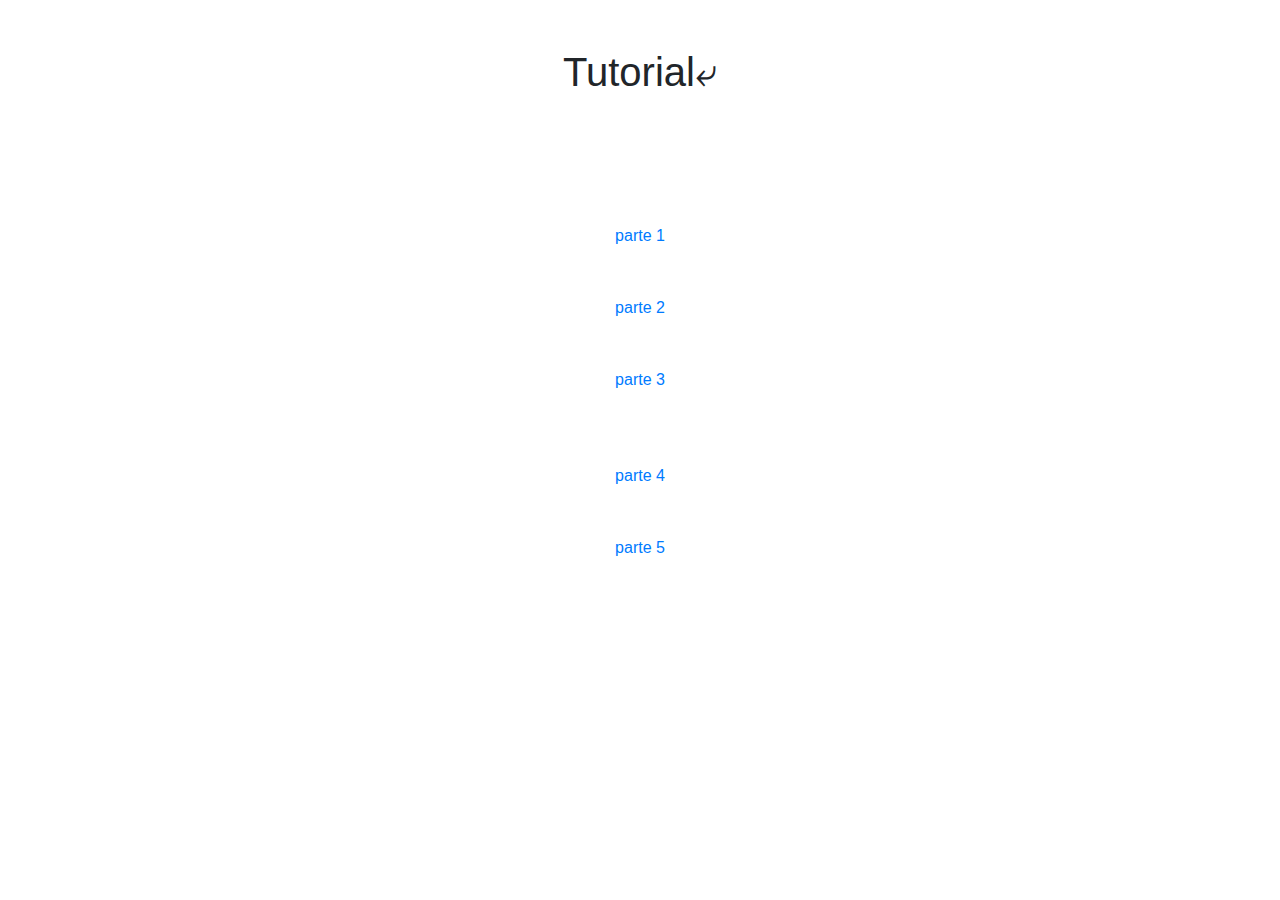
<file: administracion/noticias/tutorial/index.html>
<!DOCTYPE html>
<html lang="es">

<head>
    <link rel="stylesheet" href="/bsvComercial/css/bootstrap.css">
    <script src="/bsvComercial/js/bootstrap.js"></script>
    <script src="/bsvComercial/js/bootstrap.js"></script>
    <script src="/bsvComercial/js/jquery-3.2.1.slim.js"></script>
    <script src="/bsvComercial/js/popper.js"></script>
    <script src="/bsvComercial/js/bootstrap.bundle.js"></script>
    <meta charset="UTF-8">
    <meta http-equiv="X-UA-Compatible" content="IE=edge">
    <meta name="viewport" content="width=device-width, initial-scale=1.0">
    <title>BSV Tutorial</title>
</head>

<body>

    <center>
        <br>
        <br>
        <h1>
            Tutorial&ldca;</h2>
        </h1>
        <br>
        <br>
        <br>
        <br>
        <br>
        <li> <a href="./1.png">parte 1</a></li>

        <br>
        <br>



        <li>
            <a href="./2.png">parte 2</a> </li>

        <br>
        <br>

        <li>
            <a href="./3.png">parte 3</a></li>
        <br>
        <br>
        <br>

        <li> <a href="./4.png">parte 4</a> </li>
        <br>
        <br>

        <li>
            <a href="./5.png">parte 5</a> </li>
    </center>



</body>

</html>
</file>
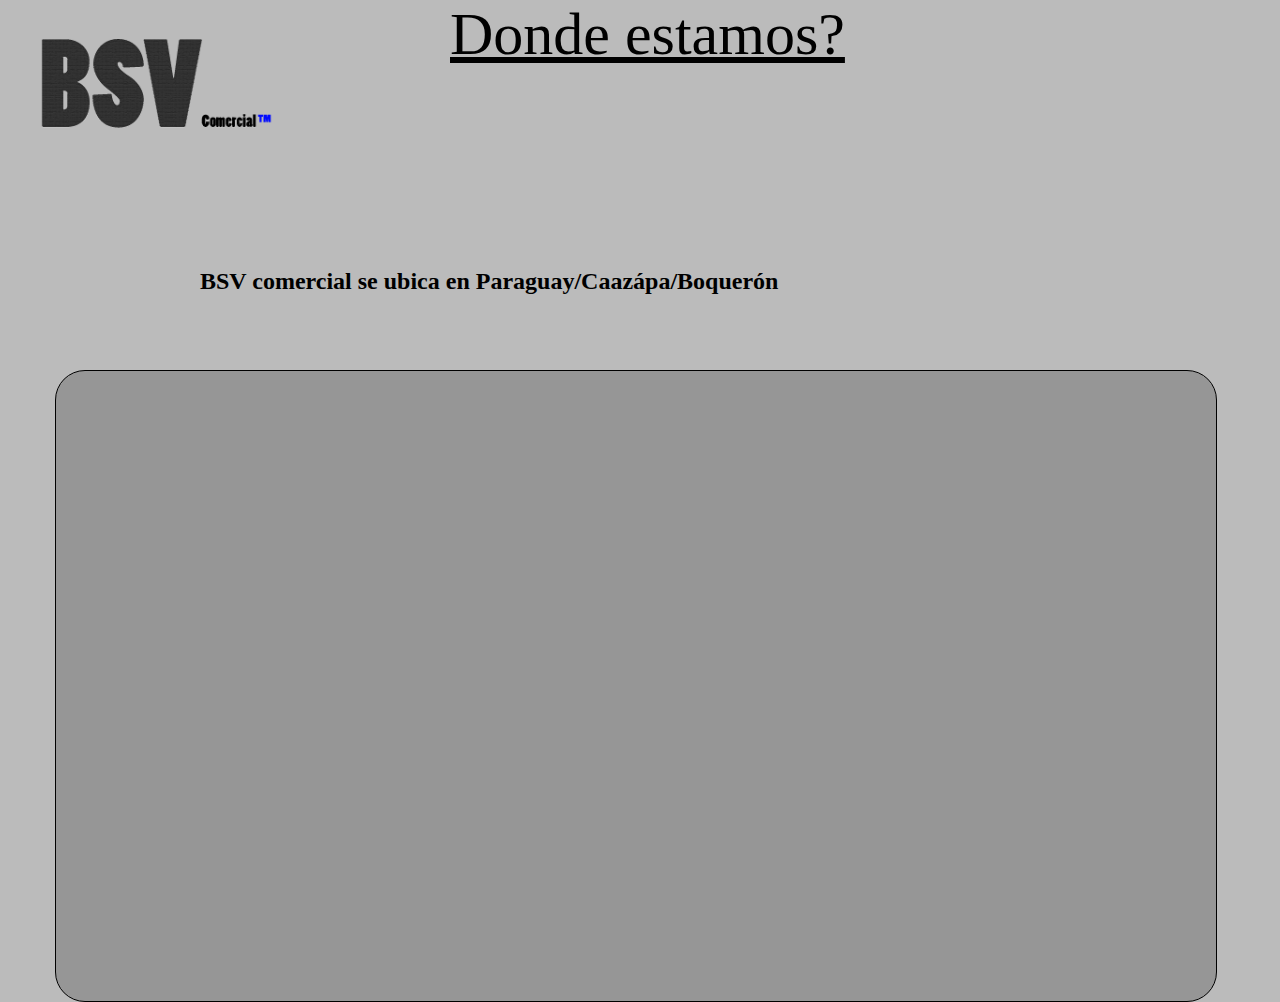
<file: bsvComercial/accesos/donde_estamos/index.html>
<style>
    body {
        background-color: rgb(187, 187, 187);
    }
    
    .bsv-logo-arriva {
        width: 300px;
    }
    
    .texto-1-arriva {
        position: absolute;
        left: 450px;
        font-size: 60px;
        top: 0px;
        text-decoration: underline;
        font-family: Cambria, Cochin, Georgia, Times, 'Times New Roman', serif;
    }
    
    .indice-uso h2 {
        color: rgb(0, 0, 0);
        position: absolute;
        font-family: Cambria, Cochin, Georgia, Times, 'Times New Roman', serif;
        left: 200px;
    }
    
    .indice-uso h4 {
        color: rgb(0, 0, 0);
        position: absolute;
        font-family: Cambria, Cochin, Georgia, Times, 'Times New Roman', serif;
        left: 200px;
        top: 300px;
    }
    
    .mapa_google {
        width: 100%;
        height: 600px;
        border: 3px;
    }
    
    .contenidos-uso {
        position: absolute;
        width: 1100px;
        padding-left: 30px;
        padding-right: 30px;
        padding-top: 30px;
        top: 370px;
        border: solid 1px black;
        border-radius: 30px;
        background-color: rgb(150, 150, 150);
        left: 55px;
        font-family: arial;
    }
    
    @media (max-width:450px) {
        body {
            background-color: rgb(187, 187, 187);
        }
        .bsv-logo-arriva {
            width: 250px;
        }
        .texto-1-arriva {
            position: absolute;
            left: 10px;
            font-size: 40px;
            top: 180px;
            text-decoration: underline;
            font-family: Cambria, Cochin, Georgia, Times, 'Times New Roman', serif;
        }
        .indice-uso h2 {
            color: rgb(0, 0, 0);
            position: absolute;
            font-family: Cambria, Cochin, Georgia, Times, 'Times New Roman', serif;
            left: 10px;
            font-size: 20px;
            top: 290px;
        }
        .indice-uso h4 {
            color: rgb(0, 0, 0);
            position: absolute;
            font-family: Cambria, Cochin, Georgia, Times, 'Times New Roman', serif;
            left: 10px;
            top: 300px;
        }
        .mapa_google {
            width: 100%;
            height: 300px;
            border: 3px;
        }
        .contenidos-uso {
            position: absolute;
            width: 82.9%;
            padding-left: 30px;
            padding-right: 30px;
            padding-top: 30px;
            top: 370px;
            border: solid 1px black;
            border-radius: 30px;
            background-color: rgb(150, 150, 150);
            left: 0px;
            font-family: arial;
        }
    }
</style>

<!DOCTYPE html>
<html lang="es">

<head>
    <meta charset="UTF-8">
    <meta name="viewport" content="width=device-width, initial-scale=1.0">
    <title>BSV | Donde estamos</title>
</head>

<body>

    <a href="/bsvComercial/inicio.php"> <img src="/bsvComercial/asets/img/logo-bsv.gif" class="bsv-logo-arriva" alt="bsv comercial"></a>

    <div class="texto-1-arriva">Donde estamos?</div>
    <div class="indice-uso">

        <h2>BSV comercial se ubica en Paraguay/Caazápa/Boquerón</h2>
        <h4> </h4>
    </div>
    <div class="contenidos-uso">
        <iframe class="mapa_google" src="https://www.google.com/maps/embed?pb=!1m18!1m12!1m3!1d3578.3349860645562!2d-56.244152084477726!3d-26.25078927224526!2m3!1f0!2f0!3f0!3m2!1i1024!2i768!4f13.1!3m3!1m2!1s0x94591d1cbfffffff%3A0xb770a1be936f022b!2sBSV-COMERCIAL!5e0!3m2!1ses!2spy!4v1616764065464!5m2!1ses!2spy">
</iframe>
    </div>
</body>

</html>
</file>
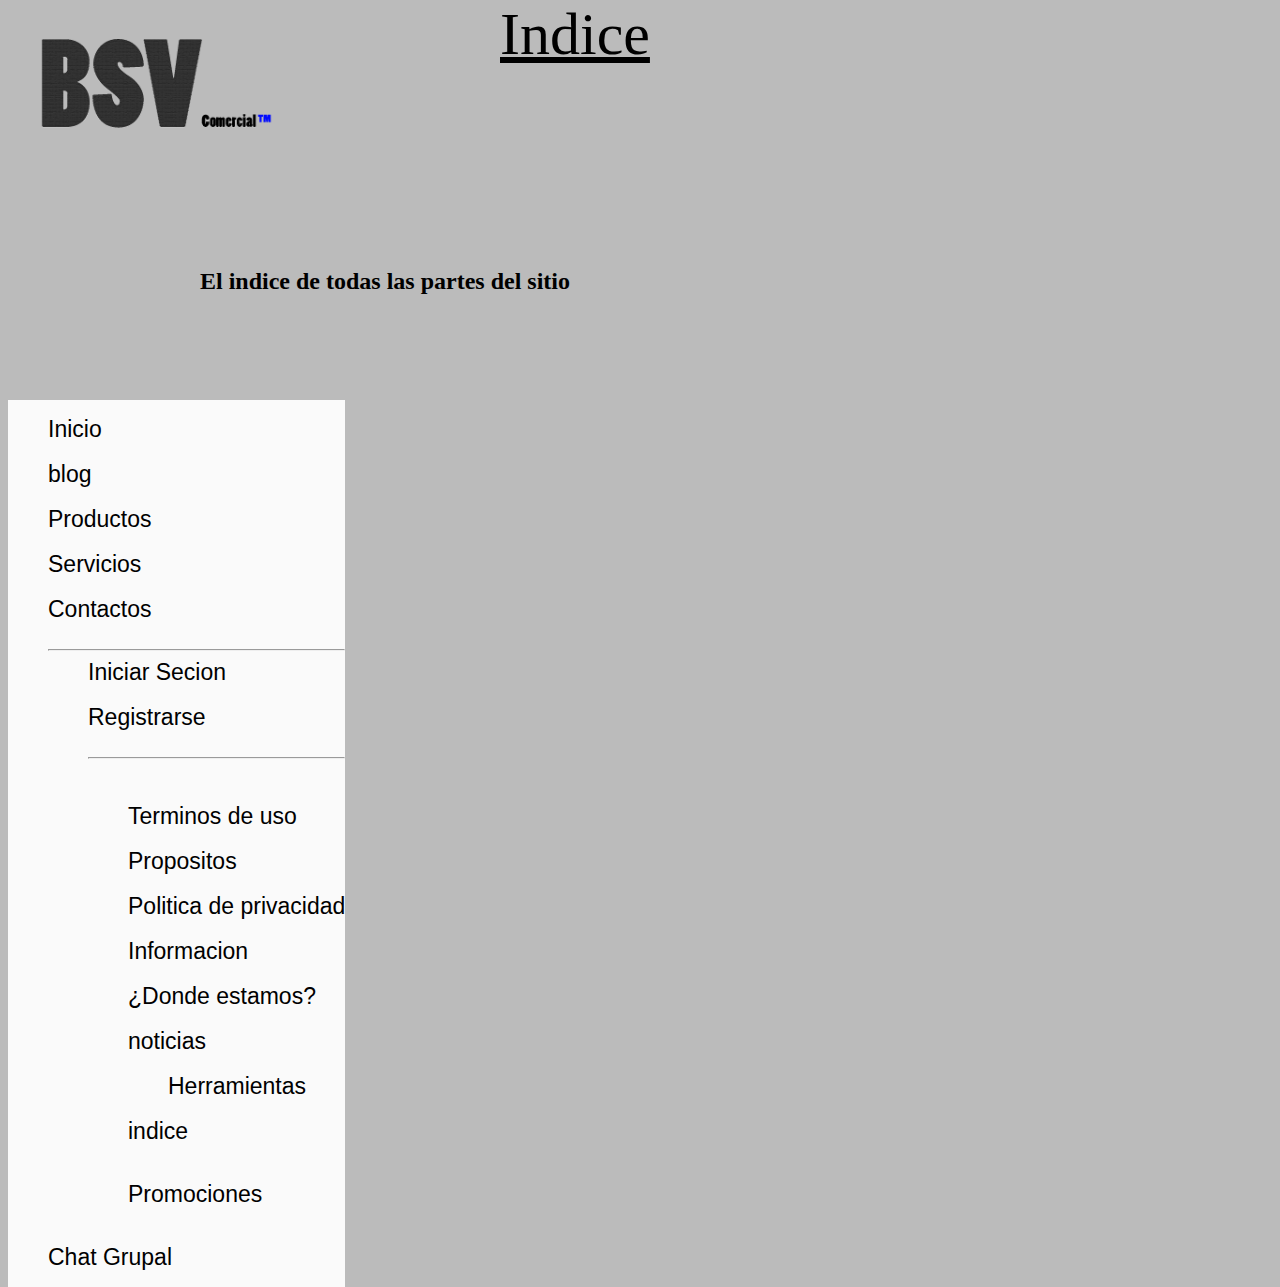
<file: bsvComercial/accesos/indice/index.html>
<style>
    body {
        background-color: rgb(187, 187, 187);
    }
    
    .bsv-logo-arriva {
        width: 300px;
    }
    
    .texto-1-arriva {
        position: absolute;
        left: 500px;
        font-size: 60px;
        top: 0px;
        text-decoration: underline;
        font-family: Cambria, Cochin, Georgia, Times, 'Times New Roman', serif;
    }
    
    .indice-uso h2 {
        color: rgb(0, 0, 0);
        position: absolute;
        font-family: Cambria, Cochin, Georgia, Times, 'Times New Roman', serif;
        left: 200px;
    }
    
    .contenedor_indices {
        position: absolute;
        background-color: rgb(250, 250, 250);
        top: 400px;
    }
    
    .contenedor_indices a {
        text-decoration: none;
        color: black;
        font-family: sans-serif;
        font-size: 23px;
    }
    
    @media (max-width:450px) {
        body {
            background-color: rgb(187, 187, 187);
        }
        .bsv-logo-arriva {
            width: 200px;
        }
        .texto-1-arriva {
            position: absolute;
            left: 100px;
            font-size: 60px;
            top: 140px;
            text-decoration: underline;
            font-family: Cambria, Cochin, Georgia, Times, 'Times New Roman', serif;
        }
        .indice-uso h2 {
            color: rgb(0, 0, 0);
            position: absolute;
            font-family: Cambria, Cochin, Georgia, Times, 'Times New Roman', serif;
            left: 10px;
            top: 250px;
        }
        .contenedor_indices {
            position: absolute;
            background-color: rgb(250, 250, 250);
            top: 400px;
        }
        .contenedor_indices a {
            text-decoration: none;
            color: black;
            font-family: sans-serif;
            font-size: 23px;
        }
    }
</style>

<!DOCTYPE html>
<html lang="es">

<head>
    <meta charset="UTF-8">
    <meta name="viewport" content="width=device-width, initial-scale=1.0">
    <title>BSV | Indice</title>
</head>

<body>

    <a href="/bsvComercial/inicio.php"> <img src="/bsvComercial/asets/img/logo-bsv.gif" class="bsv-logo-arriva" alt="bsv comercial"></a>

    <div class="texto-1-arriva">Indice</div>
    <div class="indice-uso">

        <h2>El indice de todas las partes del sitio</h2>

        <div class="contenedor_indices">
            <ul> <a href="/bsvComercial/inicio.php">Inicio</a><br><br>
                <a href="/bsvComercial/blog.php">blog</a><br><br>
                <a href="/bsvComercial/productos.php">Productos</a><br><br>
                <a href="/bsvComercial/servicios.php">Servicios</a><br><br>
                <a href="/bsvComercial/contactos.php">Contactos</a><br><br>
                <hr>
                <ul>

                    <a href="/registro-de-usuarios/asets/php/iniciar-secion.php">Iniciar Secion</a><br><br>
                    <a href="/registro-de-usuarios/asets/php/registrarse.php">Registrarse</a><br><br>
                    <hr>

                    <ul><br><br>
                        <a href="../terminos-de-uso/">Terminos de uso</a><br><br>
                        <a href="../propositos/">Propositos</a><br><br>
                        <a href="../politica-de-privacidad/">Politica de privacidad</a><br><br>
                        <a href="../informacion/">Informacion</a><br><br>


                        <a href="../donde_estamos/">¿Donde estamos?</a><br><br>
                        <a href="../noticias/">noticias</a><br><br>
                        <ul><a href="/bsvComercial/herramientas/">Herramientas</a></ul><br>

                        <a href="../indice/">indice</a></ul><br><br>
                    <ul><a href="../promociones/">Promociones</a></ul><br><br>


                </ul>

                <a href="/pruevas/index.php">Chat Grupal</a>
            </ul>
        </div>
    </div>


</body>

</html>
</file>
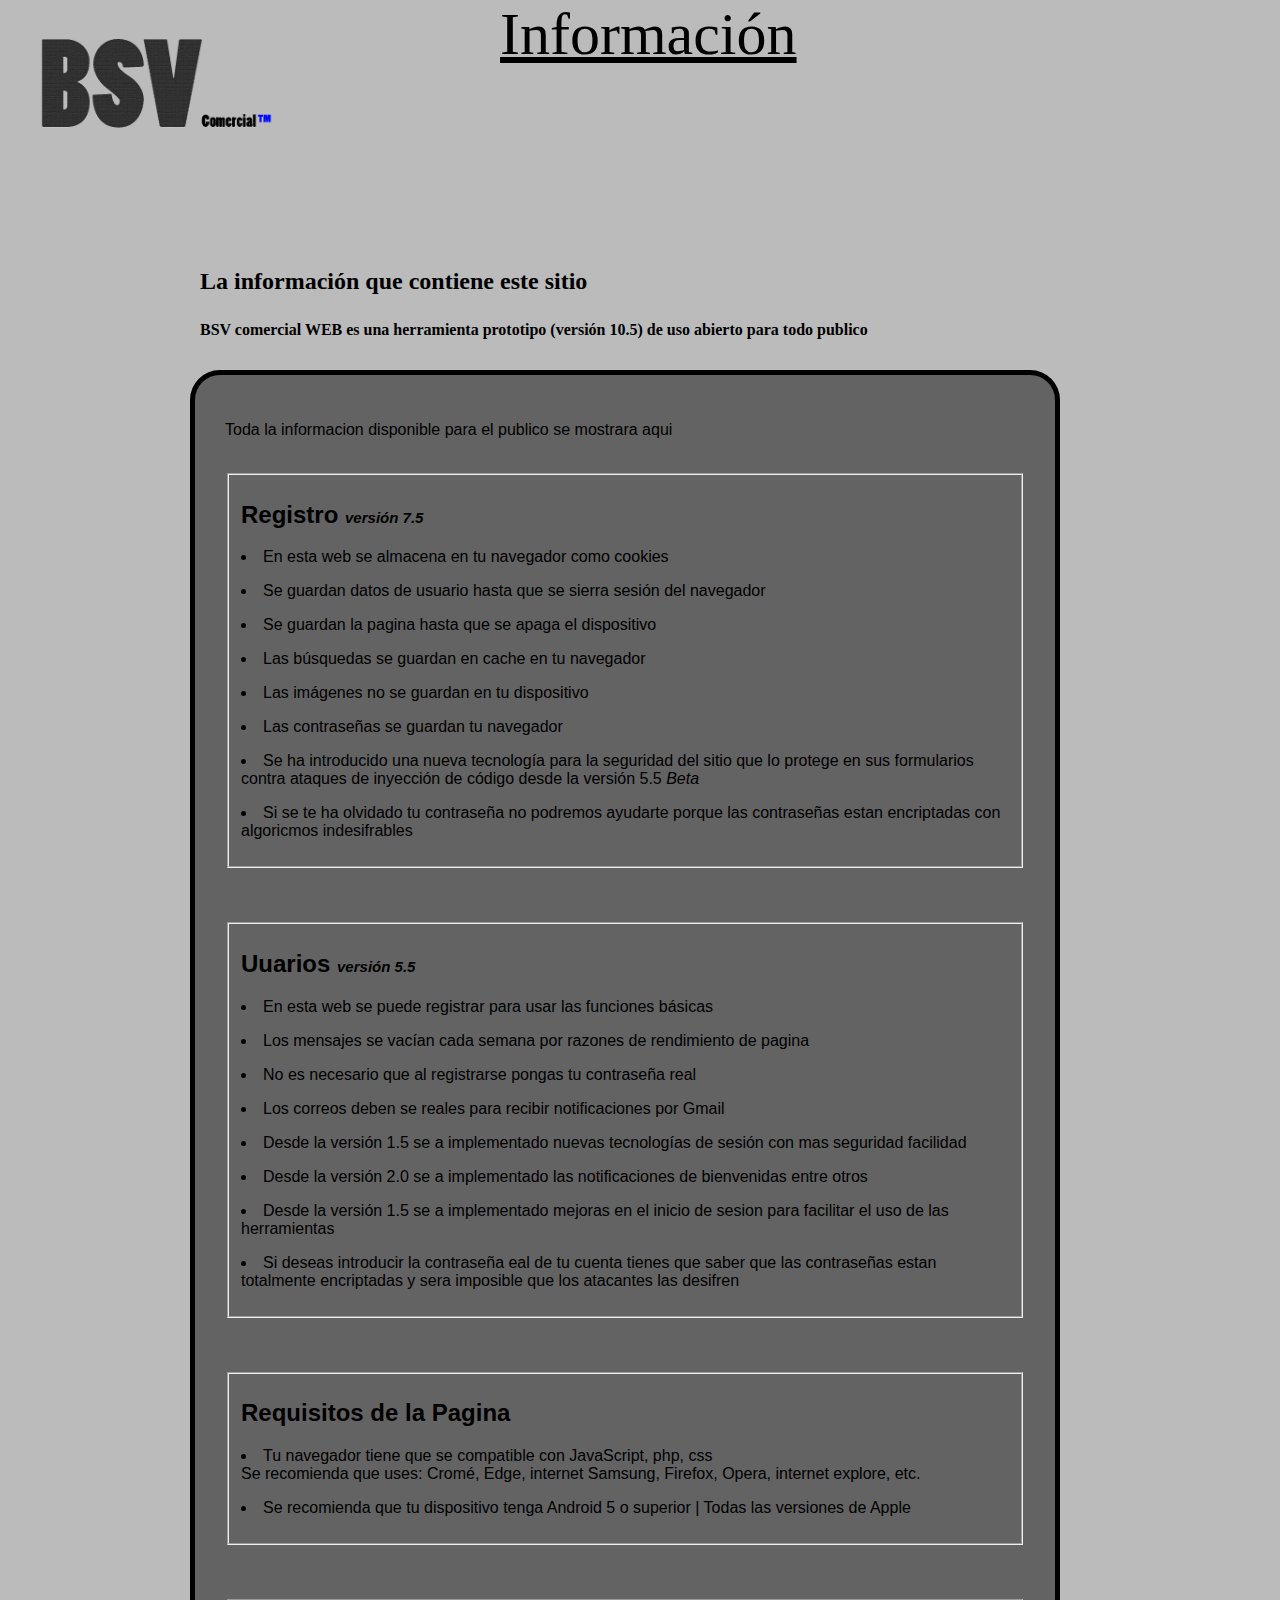
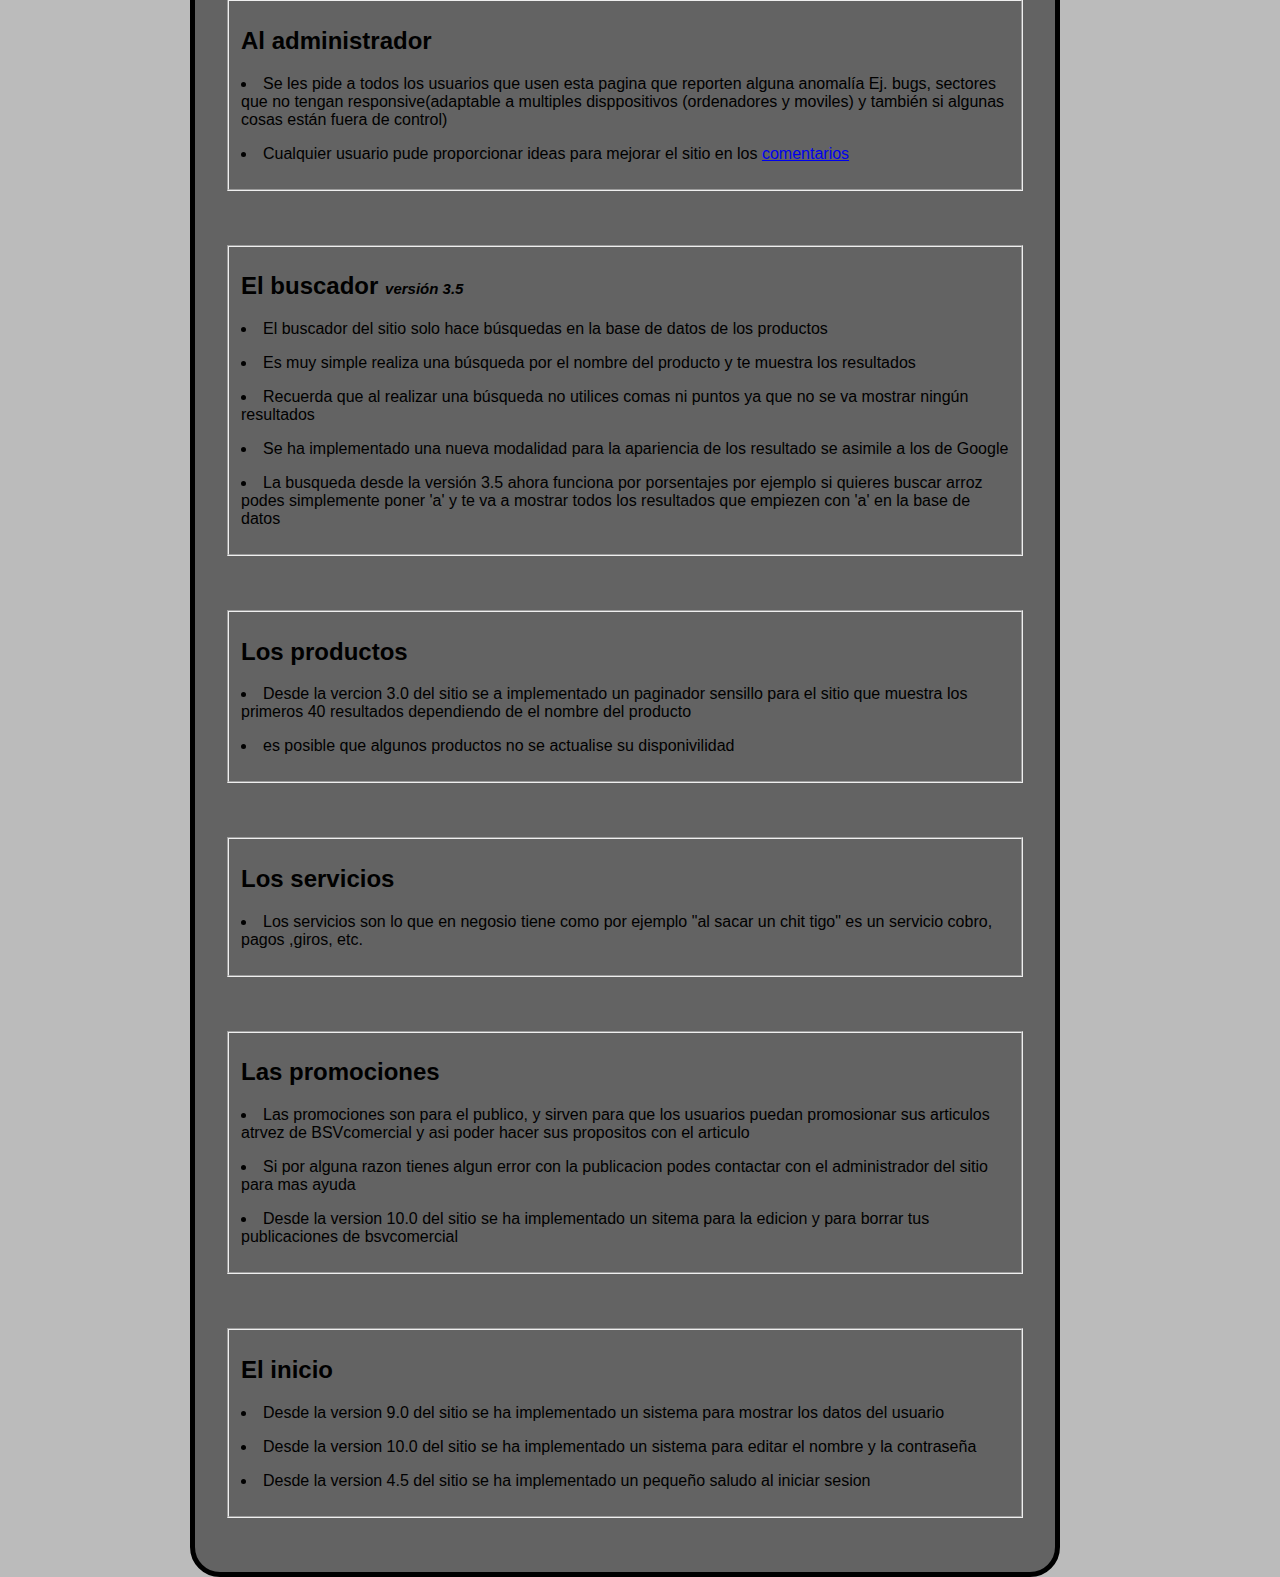
<file: bsvComercial/accesos/informacion/index.html>
<style>
    body {
        background-color: rgb(187, 187, 187);
    }
    
    .bsv-logo-arriva {
        width: 300px;
    }
    
    .texto-1-arriva {
        position: absolute;
        left: 500px;
        font-size: 60px;
        top: 0px;
        text-decoration: underline;
        font-family: Cambria, Cochin, Georgia, Times, 'Times New Roman', serif;
    }
    
    .indice-uso h2 {
        color: rgb(0, 0, 0);
        position: absolute;
        font-family: Cambria, Cochin, Georgia, Times, 'Times New Roman', serif;
        left: 200px;
    }
    
    .indice-uso h4 {
        color: rgb(0, 0, 0);
        position: absolute;
        font-family: Cambria, Cochin, Georgia, Times, 'Times New Roman', serif;
        left: 200px;
        top: 300px;
    }
    
    .contenidos-uso {
        position: absolute;
        width: 800px;
        padding-left: 30px;
        padding-right: 30px;
        padding-top: 30px;
        top: 370px;
        border: solid 5px black;
        border-radius: 30px;
        background-color: rgb(99, 99, 99);
        left: 190px;
        font-family: arial;
    }
    
    @media (max-width:450px) {
        body {
            background-color: rgb(187, 187, 187);
        }
        .bsv-logo-arriva {
            width: 200px;
        }
        .texto-1-arriva {
            position: absolute;
            left: 30px;
            font-size: 50px;
            top: 100px;
            text-decoration: underline;
            font-family: Cambria, Cochin, Georgia, Times, 'Times New Roman', serif;
        }
        .indice-uso h2 {
            color: rgb(0, 0, 0);
            position: absolute;
            font-family: Cambria, Cochin, Georgia, Times, 'Times New Roman', serif;
            left: 10px;
        }
        .indice-uso h4 {
            color: rgb(0, 0, 0);
            position: absolute;
            font-family: Cambria, Cochin, Georgia, Times, 'Times New Roman', serif;
            left: 20px;
            top: 250px;
        }
        .contenidos-uso {
            position: absolute;
            width: 272px;
            padding-left: 30px;
            padding-right: 30px;
            padding-top: 30px;
            top: 370px;
            border: solid 5px black;
            border-radius: 30px;
            background-color: rgb(99, 99, 99);
            left: 10px;
            font-family: arial;
        }
    }
</style>

<!DOCTYPE html>
<html lang="es">

<head>
    <meta charset="UTF-8">
    <meta name="viewport" content="width=device-width, initial-scale=1.0">
    <title>BSV | Información</title>
</head>

<body>

    <a href="/bsvComercial/inicio.php"> <img src="/bsvComercial/asets/img/logo-bsv.gif" class="bsv-logo-arriva" alt="bsv comercial"></a>

    <div class="texto-1-arriva">Información</div>
    <div class="indice-uso">

        <h2>La información que contiene este sitio</h2>
        <h4>BSV comercial WEB es una herramienta prototipo (versión 10.5) de uso abierto para todo publico </h4>
    </div>
    <div class="contenidos-uso">
        <p>Toda la informacion disponible para el publico se mostrara aqui</p>
        <br>

        <fieldset>
            <h2>Registro <i style="font-size: 15px;">versión 7.5</i></h2>


            <p>
                <li>En esta web se almacena en tu navegador como cookies</li>
            </p>
            <p>
                <li>Se guardan datos de usuario hasta que se sierra sesión del navegador</li>
            </p>
            <p>
                <li>Se guardan la pagina hasta que se apaga el dispositivo </li>
            </p>
            <p>
                <li>Las búsquedas se guardan en cache en tu navegador</li>
            </p>
            <p>
                <li>Las imágenes no se guardan en tu dispositivo</li>
            </p>
            <p>
                <li>Las contraseñas se guardan tu navegador</li>
            </p>
            <p>
                <li>Se ha introducido una nueva tecnología para la seguridad del sitio que lo protege en sus formularios contra ataques de inyección de código desde la versión 5.5 <i>Beta</i></li>
            </p>
            <p>
                <li>Si se te ha olvidado tu contraseña no podremos ayudarte porque las contraseñas estan encriptadas con algoricmos indesifrables</li>
            </p>
        </fieldset>
        <br>
        <br>
        <br>
        <fieldset>
            <h2>Uuarios <i style="font-size: 15px;">versión 5.5</i></h2>


            <p>
                <li>En esta web se puede registrar para usar las funciones básicas</li>
            </p>
            <p>
                <li>Los mensajes se vacían cada semana por razones de rendimiento de pagina</li>
            </p>
            <p>
                <li>No es necesario que al registrarse pongas tu contraseña real </li>
            </p>
            <p>
                <li>Los correos deben se reales para recibir notificaciones por Gmail</li>
            </p>

            <p>
                <li>Desde la versión 1.5 se a implementado nuevas tecnologías de sesión con mas seguridad facilidad</li>
            </p>
            <p>
                <li>Desde la versión 2.0 se a implementado las notificaciones de bienvenidas entre otros</li>
            </p>
            <p>
                <li>Desde la versión 1.5 se a implementado mejoras en el inicio de sesion para facilitar el uso de las herramientas</li>
            </p>
            <p>
                <li>Si deseas introducir la contraseña eal de tu cuenta tienes que saber que las contraseñas estan totalmente encriptadas y sera imposible que los atacantes las desifren</li>
            </p>
        </fieldset>
        <br>
        <br>
        <br>

        <fieldset>
            <h2>Requisitos de la Pagina</h2>


            <p>
                <li>Tu navegador tiene que se compatible con JavaScript, php, css <br>Se recomienda que uses: Cromé, Edge, internet Samsung, Firefox, Opera, internet explore, etc. </li>
            </p>
            <p>
                <li>Se recomienda que tu dispositivo tenga Android 5 o superior | Todas las versiones de Apple</li>
            </p>

        </fieldset>
        <br>
        <br>
        <br>

        <fieldset>
            <h2>Al administrador</h2>


            <p>
                <li>Se les pide a todos los usuarios que usen esta pagina que reporten alguna anomalía Ej. bugs, sectores que no tengan responsive(adaptable a multiples disppositivos (ordenadores y moviles) y también si algunas cosas están fuera de control)</li>
            </p>
            <p>
                <li>Cualquier usuario pude proporcionar ideas para mejorar el sitio en los <a href="/bsvComercial/blog.php"> comentarios</a></li>
            </p>

        </fieldset>
        <br>
        <br>
        <br>
        <fieldset>
            <h2>El buscador <i style="font-size: 15px;">versión 3.5</i></h2>


            <p>
                <li>El buscador del sitio solo hace búsquedas en la base de datos de los productos </li>
            </p>
            <p>
                <li>Es muy simple realiza una búsqueda por el nombre del producto y te muestra los resultados</li>
            </p>
            <p>
                <li>Recuerda que al realizar una búsqueda no utilices comas ni puntos ya que no se va mostrar ningún resultados</li>
            </p>
            <p>
                <li>Se ha implementado una nueva modalidad para la apariencia de los resultado se asimile a los de Google</li>
            </p>
            <p>
                <li>La busqueda desde la versión 3.5 ahora funciona por porsentajes por ejemplo si quieres buscar arroz podes simplemente poner 'a' y te va a mostrar todos los resultados que empiezen con 'a' en la base de datos</li>
            </p>
        </fieldset>
        <br>
        <br>
        <br>

        <fieldset>
            <h2>Los productos</h2>


            <p>
                <li>Desde la vercion 3.0 del sitio se a implementado un paginador sensillo para el sitio que muestra los primeros 40 resultados dependiendo de el nombre del producto</li>
            </p>
            <p>
                <li>es posible que algunos productos no se actualise su disponivilidad </li>
            </p>

        </fieldset>
        <br>
        <br>
        <br>

        <fieldset>
            <h2>Los servicios</h2>


            <p>
                <li>Los servicios son lo que en negosio tiene como por ejemplo "al sacar un chit tigo" es un servicio cobro, pagos ,giros, etc.</li>
            </p>

        </fieldset>
        <br>
        <br>
        <br>
        <fieldset>
            <h2>Las promociones </h2>


            <p>
                <li>Las promociones son para el publico, y sirven para que los usuarios puedan promosionar sus articulos atrvez de BSVcomercial y asi poder hacer sus propositos con el articulo</li>
            </p>
            <p>
                <li>Si por alguna razon tienes algun error con la publicacion podes contactar con el administrador del sitio para mas ayuda</li>
            </p>
            <p>
                <li>Desde la version 10.0 del sitio se ha implementado un sitema para la edicion y para borrar tus publicaciones de bsvcomercial</li>
            </p>
        </fieldset>
        <br>
        <br>
        <br>
        <fieldset>
            <h2>El inicio </h2>


            <p>
                <li>Desde la version 9.0 del sitio se ha implementado un sistema para mostrar los datos del usuario</li>
            </p>
            <p>
                <li>Desde la version 10.0 del sitio se ha implementado un sistema para editar el nombre y la contraseña </li>
            </p>
            <p>
                <li>Desde la version 4.5 del sitio se ha implementado un pequeño saludo al iniciar sesion</li>
            </p>
        </fieldset>
        <br>
        <br>
        <br>
    </div>
</body>

</html>
</file>
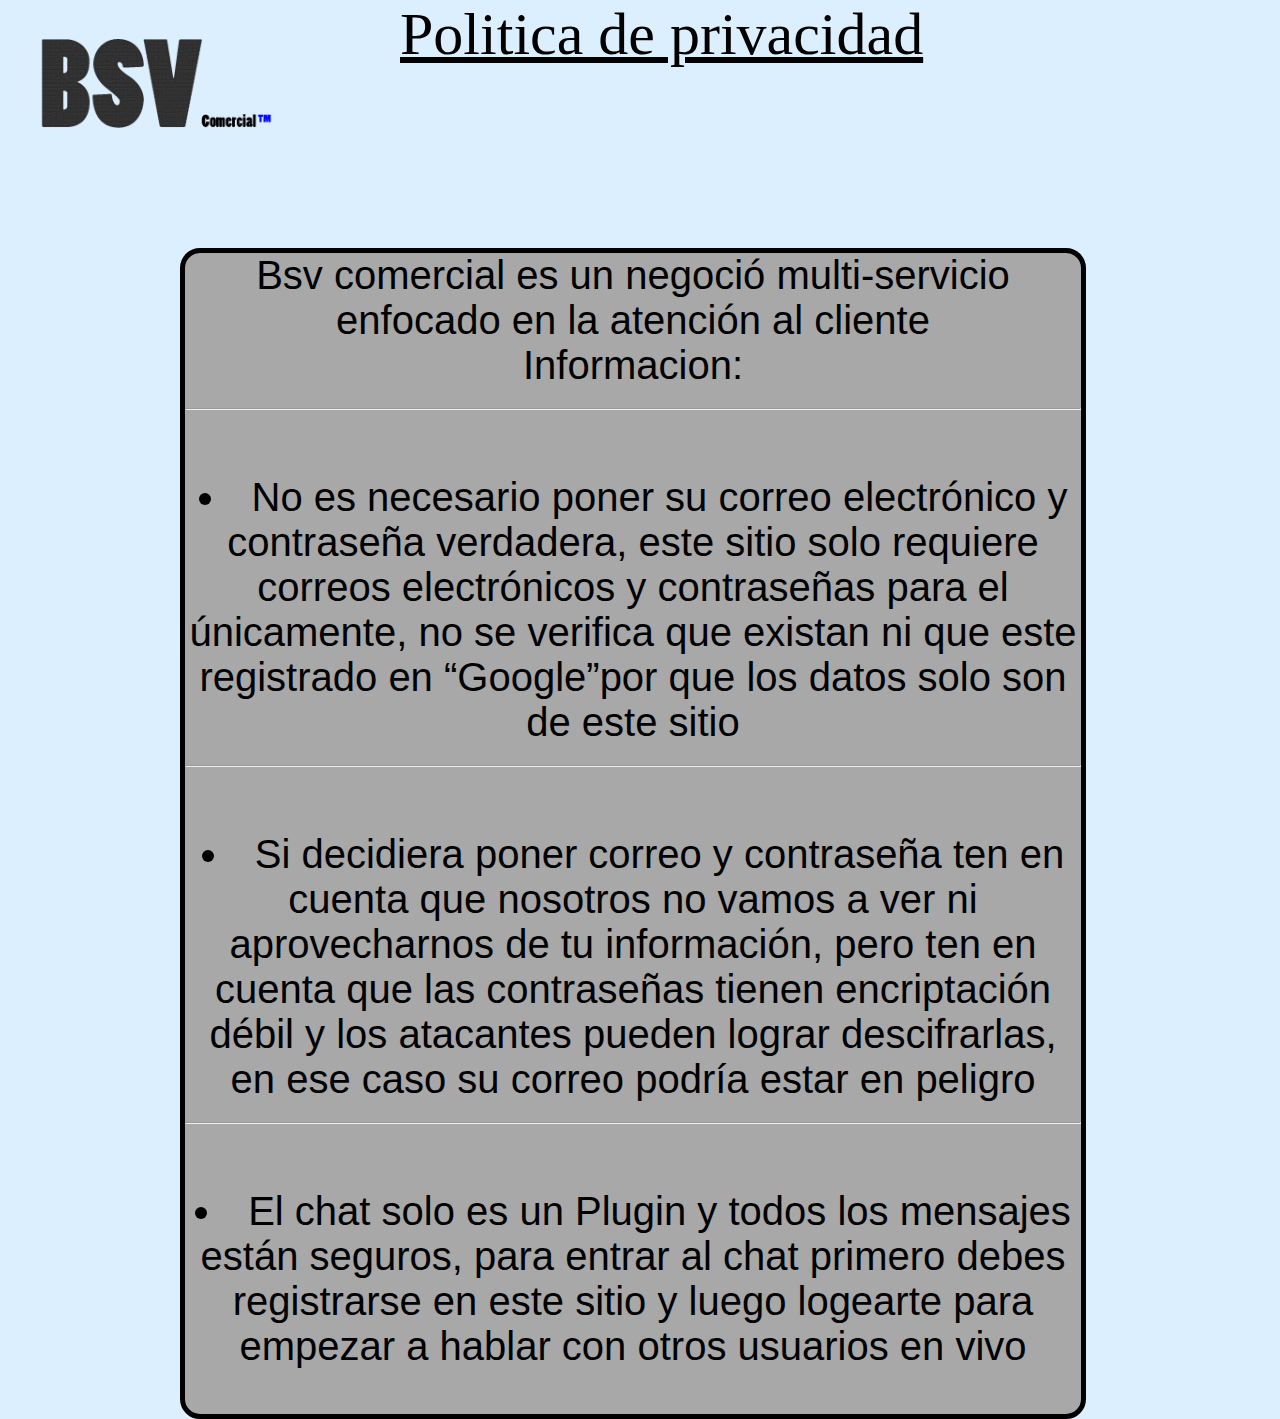
<file: bsvComercial/accesos/politica-de-privacidad/index.html>
<style>
    body {
        background-color: rgb(220, 239, 255);
    }
    
    .bsv-logo-arriva {
        width: 300px;
    }
    
    .texto-1-arriva {
        position: absolute;
        left: 400px;
        font-size: 60px;
        top: 0px;
        text-decoration: underline;
        font-family: Cambria, Cochin, Georgia, Times, 'Times New Roman', serif;
    }
    
    .ctn-politica {
        position: absolute;
        background-color: rgb(168, 168, 168);
        width: 70%;
        left: 180px;
        border: solid 5px;
        border-radius: 20px;
    }
    
    .contenid-politica {
        font-size: 40px;
        font-family: Arial, Helvetica, sans-serif;
    }
    
    @media (max-width:450px) {
        body {
            background-color: rgb(220, 239, 255);
        }
        .bsv-logo-arriva {
            width: 200px;
        }
        .texto-1-arriva {
            position: absolute;
            left: 75px;
            font-size: 40px;
            top: 130px;
            text-decoration: underline;
            font-family: Cambria, Cochin, Georgia, Times, 'Times New Roman', serif;
        }
        .ctn-politica {
            position: absolute;
            top: 280px;
            background-color: rgb(168, 168, 168);
            width: 331px;
            left: 10px;
            border: solid 5px;
            border-radius: 20px;
        }
        .contenid-politica {
            font-size: 30px;
            font-family: Arial, Helvetica, sans-serif;
        }
    }
</style>

<!DOCTYPE html>
<html lang="es">

<head>
    <meta charset="UTF-8">
    <meta name="viewport" content="width=device-width, initial-scale=1.0">
    <title>BSV | Politica de privacidad</title>
</head>

<body>

    <a href="/bsvComercial/inicio.php"> <img src="/bsvComercial/asets/img/logo-bsv.gif" class="bsv-logo-arriva" alt="bsv comercial"></a>

    <div class="texto-1-arriva">Politica de privacidad</div>

    <center>
        <div class="ctn-politica">

            <div class="contenid-politica">
                Bsv comercial es un negoció multi-servicio enfocado en la atención al cliente <br> Informacion:
                <br>
                <hr><br>
                <li>No es necesario poner su correo electrónico y contraseña verdadera, este sitio solo requiere correos electrónicos y contraseñas para el únicamente, no se verifica que existan ni que este registrado en <q>Google</q>por que los datos solo
                    son de este sitio </li>
                <hr><br>
                <li>Si decidiera poner correo y contraseña ten en cuenta que nosotros no vamos a ver ni aprovecharnos de tu información, pero ten en cuenta que las contraseñas tienen encriptación débil y los atacantes pueden lograr descifrarlas, en ese caso
                    su correo podría estar en peligro </li>
                <hr> <br>
                <li>El chat solo es un Plugin y todos los mensajes están seguros, para entrar al chat primero debes registrarse en este sitio y luego logearte para empezar a hablar con otros usuarios en vivo</li>
                <br>

            </div>

        </div>
    </center>
</body>

</html>
</file>
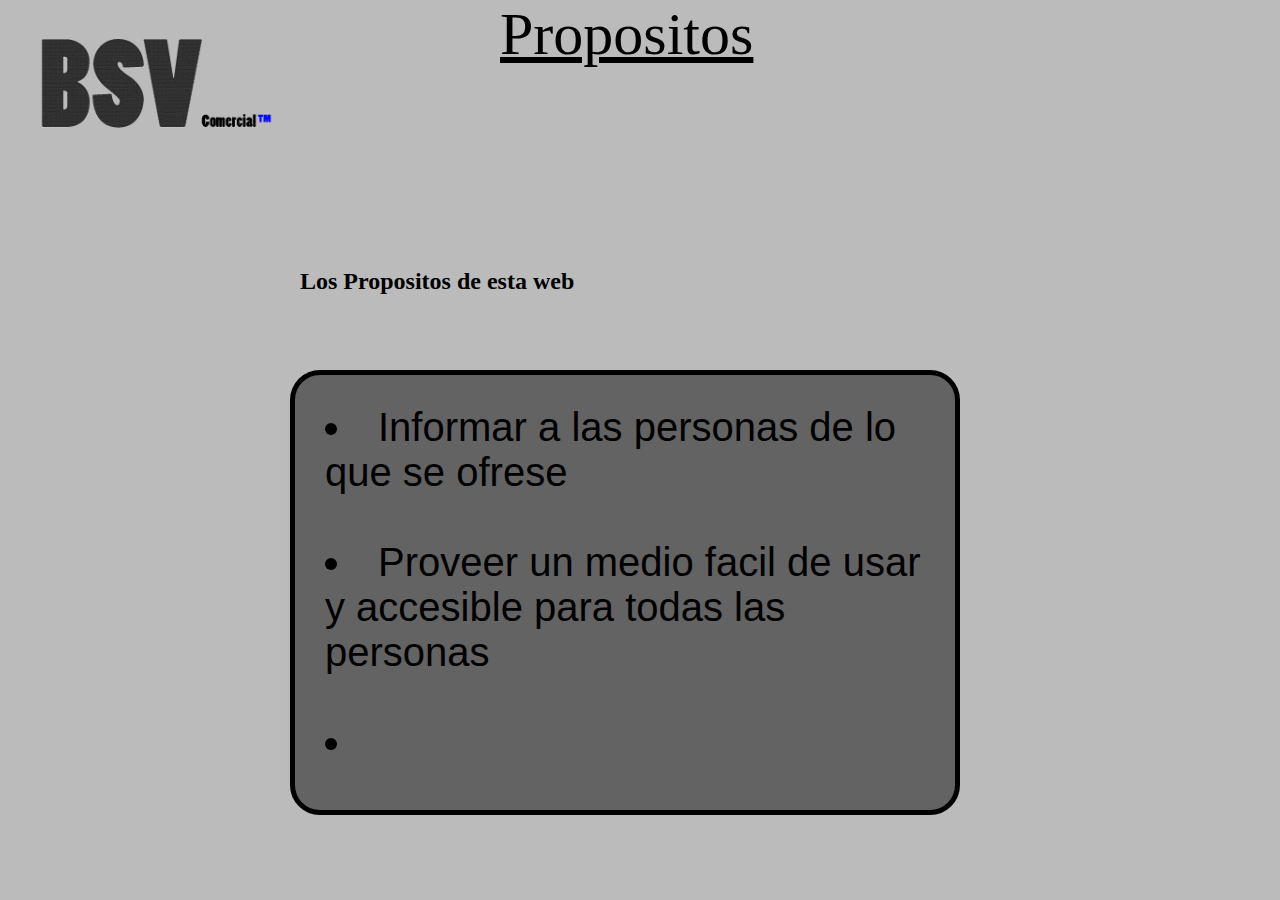
<file: bsvComercial/accesos/propositos/index.html>
<style>
        body {
        background-color: rgb(187, 187, 187);
    }
    
    .bsv-logo-arriva {
        width: 300px;
    }
    
    .texto-1-arriva {
        position: absolute;
        left: 500px;
        font-size: 60px;
        top: 0px;
        text-decoration: underline;
        font-family: Cambria, Cochin, Georgia, Times, 'Times New Roman', serif;
    }
    
    .indice-uso h2 {
        color: rgb(0, 0, 0);
        position: absolute;
        font-family: Cambria, Cochin, Georgia, Times, 'Times New Roman', serif;
        left: 300px;
    }
    
    .contenidos-uso {
        position: absolute;
        font-size: 40px;
        width: 600px;
        padding-left: 30px;
        padding-right: 30px;
        padding-top: 30px;
        top: 370px;
        border: solid 5px black;
        border-radius: 30px;
        background-color: rgb(99, 99, 99);
        left: 290px;
        font-family: arial;
    }
    
    @media (max-width: 450px) {
        body {
            background-color: rgb(243, 243, 243);
        }
        .bsv-logo-arriva {
            width: 200px;
        }
        .texto-1-arriva {
            position: absolute;
            left: 80px;
            font-size: 40px;
            top: 100px;
            text-decoration: underline;
            font-family: Cambria, Cochin, Georgia, Times, 'Times New Roman', serif;
        }
        .indice-uso h2 {
            color: rgb(0, 0, 0);
            position: absolute;
            font-family: Cambria, Cochin, Georgia, Times, 'Times New Roman', serif;
            left: 20px;
            top: 200px;
        }
        .contenidos-uso {
            position: absolute;
            font-size: 25px;
            width: 270px;
            padding-left: 30px;
            padding-right: 30px;
            padding-top: 30px;
            color: rgb(255, 255, 255);
            top: 370px;
            border: solid 5px black;
            border-radius: 30px;
            background-color: rgb(24, 24, 24);
            left: 10px;
            font-family: arial;
        }
</style>

<!DOCTYPE html>
<html lang="es">

<head>
    <meta charset="UTF-8">
    <meta name="viewport" content="width=device-width, initial-scale=1.0">
    <title>BSV | Propositos</title>
</head>

<body>

    <a href="/bsvComercial/inicio.php"> <img src="/bsvComercial/asets/img/logo-bsv.gif" class="bsv-logo-arriva" alt="bsv comercial"></a>

    <div class="texto-1-arriva">Propositos</div>
    <div class="indice-uso">

        <h2>Los Propositos de esta web</h2>
    </div>
    <div class="contenidos-uso">
        <li>Informar a las personas de lo que se ofrese </li>
        <br>
        <li>Proveer un medio facil de usar y accesible para todas las personas</li>
        <br>
        <li></li>
        <br> </div>
</body>

</html>
</file>
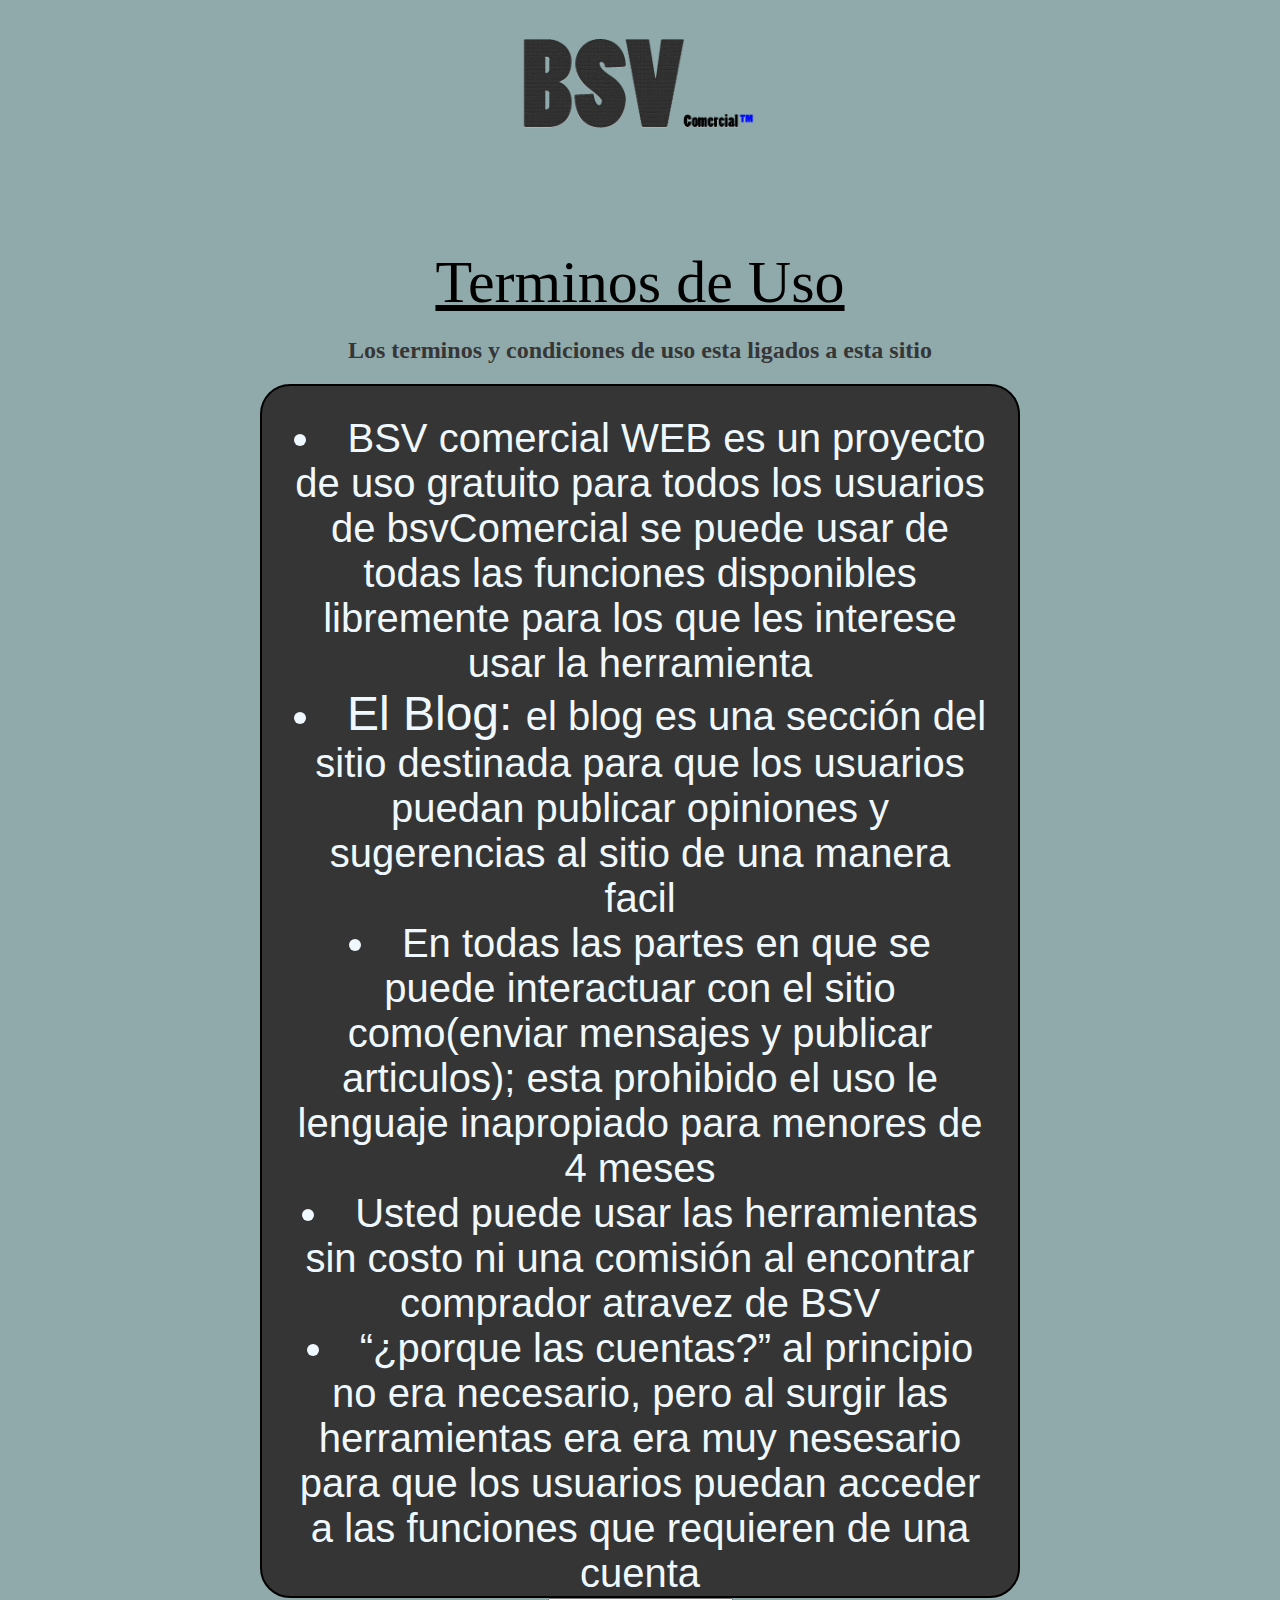
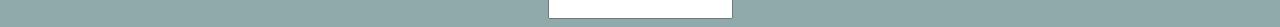
<file: bsvComercial/accesos/terminos-de-uso/index.html>
<style>
    body {
        background-color: rgb(144, 170, 172);
    }
    
    .bsv-logo-arriva {
        position: relative;
        left: 0px;
        width: 300px;
    }
    
    .texto-1-arriva {
        font-size: 60px;
        top: 0px;
        text-decoration: underline;
        font-family: Cambria, Cochin, Georgia, Times, 'Times New Roman', serif;
    }
    
    .indice-uso h2 {
        color: rgb(54, 54, 54);
        font-family: Cambria, Cochin, Georgia, Times, 'Times New Roman', serif;
    }
    
    .contenidos-uso {
        font-size: 40px;
        width: 55%;
        padding-left: 30px;
        padding-right: 30px;
        padding-top: 30px;
        border: solid 2px black;
        color: aliceblue;
        border-radius: 30px;
        background-color: rgb(53, 53, 53);
        font-family: arial;
    }
    
    @media (max-width: 700px) {
        body {
            background-color: rgb(150, 167, 168);
        }
        .bsv-logo-arriva {
            width: 150px;
        }
        .texto-1-arriva {
            font-size: 40px;
            top: 80px;
            text-decoration: underline;
            font-family: Cambria, Cochin, Georgia, Times, 'Times New Roman', serif;
        }
        .indice-uso h2 {
            color: rgb(0, 0, 0);
            position: absolute;
            font-family: Cambria, Cochin, Georgia, Times, 'Times New Roman', serif;
            left: 20px;
            top: 200px;
        }
        .contenidos-uso {
            position: relative;
            font-size: 25px;
            width: 70%;
            padding-left: 30px;
            padding-right: 30px;
            padding-top: 30px;
            color: rgb(0, 0, 0);
            top: 130px;
            border: solid 5px black;
            border-radius: 30px;
            background-color: rgb(99, 99, 99);
            font-family: arial;
        }
    }
</style>

<!DOCTYPE html>
<html lang="es">

<head>
    <meta charset="UTF-8">
    <meta name="viewport" content="width=device-width, initial-scale=1.0">
    <title>BSV | Terminos de uso</title>
</head>

<body align="center">

    <a href="/bsvComercial/inicio.php"> <img src="/bsvComercial/asets/img/logo-bsv.gif" class="bsv-logo-arriva" alt="bsv comercial"></a>

    <div class="texto-1-arriva">Terminos de Uso</div>
    <div class="indice-uso">

        <h2>Los terminos y condiciones de uso esta ligados a esta sitio</h2>
    </div>
    <div align="center">
        <div class="contenidos-uso">
            <li>
                BSV comercial WEB es un proyecto de uso gratuito para todos los usuarios de bsvComercial se puede usar de todas las funciones disponibles libremente para los que les interese usar la herramienta
            </li>
            <li>
                <big>El Blog: </big> el blog es una sección del sitio destinada para que los usuarios puedan publicar opiniones y sugerencias al sitio de una manera facil

            </li>
            <li>En todas las partes en que se puede interactuar con el sitio como(enviar mensajes y publicar articulos); esta prohibido el uso le lenguaje inapropiado para menores de 4 meses</li>
            <li>Usted puede usar las herramientas sin costo ni una comisión al encontrar comprador atravez de BSV</li>
            <li><q>¿porque las cuentas?</q> al principio no era necesario, pero al surgir las herramientas era era muy nesesario para que los usuarios puedan acceder a las funciones que requieren de una cuenta</li>

        </div>
    </div>
    <input type="text" name="" id="">
</body>

</html>
</file>
